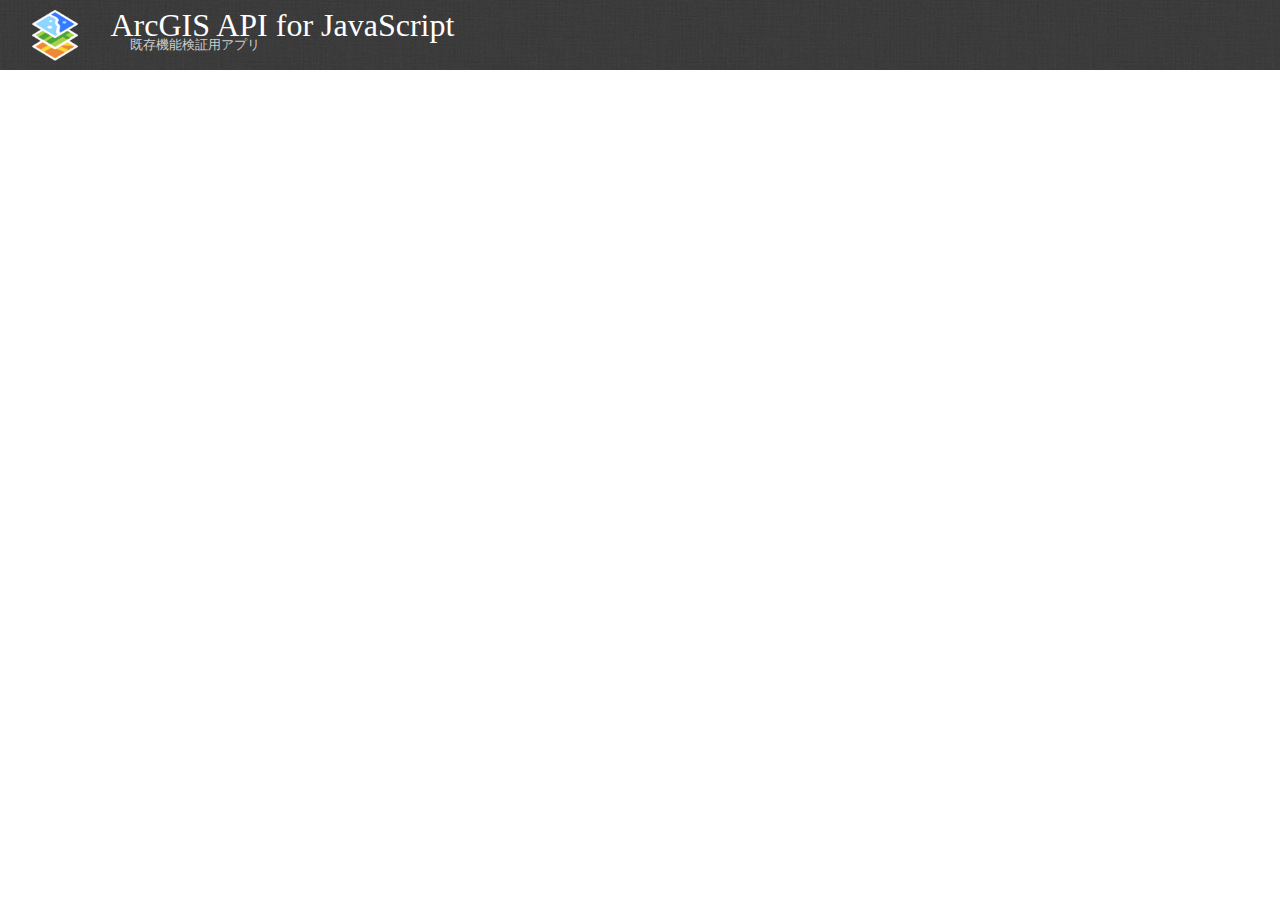
<file: index.html>
<!DOCTYPE html>
<html>
	<head>
		<meta http-equiv="Content-Type" content="text/html; charset=utf-8">
		<meta http-equiv="X-UA-Compatible" content="IE=edge">
		<meta name="apple-mobile-web-app-capable" content="yes">
		<meta name="apple-mobile-web-app-status-bar-style" content="black-translucent">
		<meta name="viewport" content="width=device-width, initial-scale=1.0, maximum-scale=1.0, user-scalable=0">
		<title>Configurable Map Viewer</title>
		<link rel="stylesheet" type="text/css" href="//js.arcgis.com/4.0beta3/esri/css/main.css">
		<link rel="stylesheet" type="text/css" href="//maxcdn.bootstrapcdn.com/font-awesome/4.3.0/css/font-awesome.min.css">
		<link rel="stylesheet" type="text/css" href="css/theme/dbootstrap/dbootstrap.css">
		<link rel="stylesheet" type="text/css" href="css/main.css">
	</head>
	<body class="dbootstrap">
		<div class="appHeader">
			<div class="headerLogo">
				<img alt="logo" src="images/logo.png" height="54" />
			</div>
			<div class="headerTitle">
				<span id="headerTitleSpan">
					ArcGIS API for JavaScript
				</span>
				<div id="subHeaderTitleSpan" class="subHeaderTitle">
					既存機能検証用アプリ
				</div>
			</div>
			<div class="search">
				<div id='geocodeDijit'>
				</div>
			</div>
			<div class="headerLinks">
				<div id="helpDijit">
				</div>
			</div>
		</div>
		<script type="text/javascript">
			var dojoConfig = {
				async: true,
				packages: [{
					name: 'viewer',
					location: location.pathname.replace(/[^\/]+$/, '') + 'js/viewer'
				},{
					name: 'config',
					location: location.pathname.replace(/[^\/]+$/, '') + 'js/config'
				},{
					name: 'gis',
					location: location.pathname.replace(/[^\/]+$/, '') + 'js/gis'
				}]
			};
		</script>
		<!--[if lt IE 9]>
			<script type="text/javascript" src="//cdnjs.cloudflare.com/ajax/libs/es5-shim/4.0.3/es5-shim.min.js"></script>
		<![endif]-->
		<script type="text/javascript" src="//js.arcgis.com/4.0beta3/"></script>
		<script type="text/javascript">
			// get the config file from the url if present
			var file = 'config/viewer', s = window.location.search, q = s.match(/config=([^&]*)/i);
			if (q && q.length > 0) {
				file = q[1];
				if(file.indexOf('/') < 0) {
					file = 'config/' + file;
				}
			}
			require(['viewer/Controller', file], function(Controller, config){
				Controller.startup(config);
			});
		</script>
	</body>
</html>
</file>
<file: css/main.css>
body, html {
    width: 100%;
    height: 100%;
    margin: 0;
    padding: 0;
    overflow: hidden;
    /*font-family: Tahoma;*/
    font-family: 'Century Gothic', 'Meiryo';
    font-size: 14px;
}
.appHeader {
    background: url("../images/linen.jpg") repeat-x scroll left top transparent;
    height: 70px;
    margin: 0;
    padding: 0;
    width: 100%;
}
.appHeader .headerLogo {
    float: left;
    left: 30px;
    position: relative;
    top: 8px;
}
.appHeader .headerTitle {
    color: #FFFFFF;
    float: left;
    font-size: 24pt;
    font-weight: lighter;
    left: 60px;
    top: 15px;
    position: relative;
}
.appHeader .subHeaderTitle {
    color: #CFCFCF;
    font-size: small;
    padding-left: 20px;
}
.appHeader .search {
    float: left;
    left: 80px;
    position: relative;
    top: 18px;
}
.appHeader .headerLinks {
    float: right;
    color: #FFFFFF;
    position: relative;
    top: 27px;
    right: 10px;
    text-align: right;
}
.appHeader .headerLinks a {
    color: #FFFFFF;
}
#borderContainerOuter {
    position: absolute;
    top: 70px;
    bottom: 0;
    left: 0;
    right: 0;
    border: none;
    padding: 0;
    background-color: #FFFFFF
}
#sidebarLeft {
    width: 334px;
    padding: 4px;
    margin: 0;
    overflow: auto;
    overflow-x: hidden;
    border-right: 1px solid #B5BCC7;
}
#sidebarRight {
    width: 300px;
    padding: 4px;
    margin: 0;
    overflow: auto;
    overflow-x: hidden;
    border-left: 1px solid #B5BCC7;
}
#sidebarBottom {
    height: 100px;
    padding: 4px;
    margin: 0;
    overflow: auto;
    overflow-x: hidden;
    border-top: 1px solid #B5BCC7;
}
#sidebarTop {
    height: 50px;
    padding: 4px;
    margin: 0;
    overflow: auto;
    overflow-x: hidden;
    border-bottom: 1px solid #B5BCC7;
}
#mapCenter {
    padding: 0;
    overflow: hidden;
    background: url("../images/noisy_grid.png") #fff;
}
.panetop {
    border-top: 1px solid #B5BCC7;
}
.panebottom {
    border-bottom: 1px solid #B5BCC7;
}
.paneleft {
    border-left: 1px solid #B5BCC7;
}
.paneright {
    border-right: 1px solid #B5BCC7;
}
.HomeButton, .LocateButton {
    margin-bottom: 10px;
}
.titlePaneBottomFix {
    margin-bottom: -1px;
}
.titlePaneRightFix {
    margin-right: -1px;
}
.sidebarCollapseButton {
    position: absolute;
    z-index: 40;
    background-color: white;
    cursor: pointer;
    color: #666666;
    font-size: 1.3em;
    font-family: FontAwesome;
}
.sidebarCollapseButtonHorz {
    width: 16px;
    height: 25px;
    top: 48%;
    top: -webkit-calc(50% - 12px);
    top: -moz-calc(50% - 12px);
    top: -o-calc(50% - 12px);
    top: calc(50% - 12px);
    border-bottom: 1px solid #B5BCC7;
    border-top: 1px solid #B5BCC7;
}
.sidebarCollapseButtonVert {
    width: 25px;
    height: 18px;
    left: 48%;
    left: -webkit-calc(50% - 12px);
    left: -moz-calc(50% - 12px);
    left: -o-calc(50% - 12px);
    left: calc(50% - 12px);
    border-left: 1px solid #B5BCC7;
    border-right: 1px solid #B5BCC7;
}
.sidebarleftCollapseButton {
    left: -1px;
    border-radius: 0 5px 5px 0;
    border-right: 1px solid #B5BCC7;
}
.sidebarrightCollapseButton {
    right: -1px;
    border-radius: 5px 0 0 5px;
    border-left: 1px solid #B5BCC7;
}
.sidebarbottomCollapseButton {
    bottom: -1px;
    border-radius: 5px 5px 0 0;
    border-top: 1px solid #B5BCC7;
}
.sidebartopCollapseButton {
    top: -1px;
    border-radius: 0 0 5px 5px;
    border-bottom: 1px solid #B5BCC7;
}
.sidebarCollapseButtonHorz .button {
    padding-top: 4px;
    padding-left: 2px;
}
.sidebarCollapseButtonVert .button {
    padding-left: 4px;
    margin-top: -2px;
}
.sidebarleftCollapseButton .open:before {
    content: "\f054";
}
.sidebarleftCollapseButton .close:before {
    content: "\f053";
}
.sidebarrightCollapseButton .open:before {
    content: "\f053";
}
.sidebarrightCollapseButton .close:before {
    content: "\f054";
}
.sidebarbottomCollapseButton .open:before {
    content: "\f077";
}
.sidebarbottomCollapseButton .close:before {
    content: "\f078";
}
.sidebartopCollapseButton .open:before {
    content: "\f078";
}
.sidebartopCollapseButton .close:before {
    content: "\f077";
}
.floatingWidget_underlay {
    display: none
}
#help_parent_underlay {
    display: block;
}

/* dbootstrap overrides*/

.dbootstrap .dijitToolbar .dijitButtonContents {
    padding: 1px !important;
}
.dbootstrap .dijitTitlePane {
    border: 1px solid #DDDDDD;
    margin-bottom: 2px;
    -webkit-border-radius: 4px;
    border-radius: 4px;
}
.dbootstrap .dijitTitlePaneTitle {
    color: #666666 !important;
    border-bottom: none;
    padding: 8px 15px;
    background-color: #F5F5F5;
}
.dijitSliderBarContainerH {
    z-index: 0 !important;
}
.dbootstrap .dijitTitlePaneContentInner {
    background-color: #FFFFFF;
}
.dijitBorderContainerNoGutterPane {
    z-index: auto;
}
.dbootstrap :focus {
    outline: none !important;
}

/* end dbootstrap overrides*/

/* esri popup window overrides */

.esriPopup .sizer {
    width: 325px;
}

.esriPopup .esriPopupWrapper {
    background-color: #FFFFFF;
}
.esriPopup .attachmentsSection div {
    font-weight: bold;
}
.esriPopup .contentPane table.attrTable {
    width: 100%;
    border-collapse: collapse;
}
.esriPopup .contentPane table.attrTable td {
    padding: 2px;
}
.esriPopup .contentPane table.attrTable td.attrName {
    text-align: right;
    font-weight: bold;
    color: #333333;
    width: 40%;
    padding-right: 5px;
}
.esriPopup .contentPane table.attrTable td.attrValue {
    width: 60%;
}
.esriPopup .contentPane table.attrTable tr {
    vertical-align: top;
    border-bottom: 1px solid rgb(221, 221, 221);
}
.esriPopup .contentPane table.attrTable tr:nth-child(odd) {
    background-color: none;
}
.esriPopup .contentPane table.attrTable tr:nth-child(even) {
    background-color: rgb(238, 238, 238);
}

/* end esri popup window overrides */

/* esri mobile popup overrides */

.esriPopupMobile {
    z-index: 999;
}
.esriMobileNavigationBar {
    background-color: #666666;
    background: url("../images/linen.jpg") repeat-x scroll left top transparent;
    color: #FFFFFF;
}
.esriPopupMobile .titlePane {
    background-color: #666666;
    background: url("../images/linen.jpg") repeat-x scroll left top transparent;
    color: #FFFFFF;
}
.esriPopupMobile .pointer.bottom{
    background:url("../images/pointertop.png");
    -webkit-transform: rotate(180deg);
    -moz-transform: rotate(180deg);
    -o-transform: rotate(180deg);
    -ms-transform: rotate(180deg);
    transform: rotate(180deg);
}
.esriPopupMobile .pointer.top {
    background:url("../images/pointertop.png");
}

/* end esri mobile popup overrides */

/*
    media queries bootstrap style
    http://getbootstrap.com/css/#grid-media-queries
*/

@media screen and (max-width: 991px) {
    /* adjust the l/r sidebars on small and extra-small devices. */
    #sidebarLeft {
        width: 204px;
        max-width: 95%;
    }

    #sidebarRight {
        max-width: 95%;
        display: none;
    }
}
@media screen and (max-width: 767px) {
    /* hide the sidebars by default on extra-small devices (phones) */
    #sidebarLeft, #sidebarBottom, #sidebarTop {
        display: none;
    }
    /* no search widget in app header */
    .appHeader .search {
        display: none;
    }
    /* no logo in app header */
    .appHeader .headerLogo {
        display: none;
    }
    /* move the title when no logo */
    .appHeader .headerTitle {
        left: 10px;
    }
}

/* end media queries bootstrap style */
</file>
<file: css/theme/dbootstrap/dbootstrap.css>
@import './dijit.css';
body {
  font-family: "Helvetica Neue", Helvetica, Arial, sans-serif;
  font-size: 14px;
}
p {
  margin: 0 0 10px;
}
.lead {
  margin-bottom: 20px;
  font-size: 20px;
  font-weight: 200;
  line-height: 30px;
}
small {
  font-size: 85%;
}
strong {
  font-weight: bold;
}
em {
  font-style: italic;
}
cite {
  font-style: normal;
}
.muted {
  color: #999;
}
h1,
h2,
h3,
h4,
h5,
h6 {
  margin: 10px 0;
  font-family: inherit;
  font-weight: bold;
  line-height: 1;
  color: inherit;
  text-rendering: optimizelegibility;
}
h1 small,
h2 small,
h3 small,
h4 small,
h5 small,
h6 small {
  font-weight: normal;
  line-height: 1;
  color: #999;
}
h1 {
  font-size: 36px;
  line-height: 40px;
}
h2 {
  font-size: 30px;
  line-height: 40px;
}
h3 {
  font-size: 24px;
  line-height: 40px;
}
h4 {
  font-size: 18px;
  line-height: 20px;
}
h5 {
  font-size: 14px;
  line-height: 20px;
}
h6 {
  font-size: 12px;
  line-height: 20px;
}
h1 small {
  font-size: 24px;
}
h2 small {
  font-size: 18px;
}
h3 small {
  font-size: 14px;
}
h4 small {
  font-size: 14px;
}
.page-header {
  padding-bottom: 9px;
  margin: 20px 0 30px;
  border-bottom: 1px solid #ddd;
}
ul,
ol {
  padding: 0;
  margin: 0 0 20px/2 25px;
}
ul ul,
ul ol,
ol ol,
ol ul {
  margin-bottom: 0;
}
li {
  line-height: 20px;
}
ul.unstyled,
ol.unstyled {
  margin-left: 0;
  list-style: none;
}
dl {
  margin-bottom: 20px;
}
dt,
dd {
  line-height: 20px;
}
dt {
  font-weight: bold;
}
dd {
  margin-left: 20px/2;
}
.dl-horizontal dt {
  float: left;
  width: 120px;
  clear: left;
  text-align: right;
  -o-text-overflow: ;
  text-overflow: ;
}
.dl-horizontal dd {
  margin-left: 130px;
}
hr {
  margin: 20px 0;
  border: 0;
  border-top: 1px solid #ddd;
  border-bottom: 1px solid #fff;
}
abbr[title] {
  cursor: help;
  border-bottom: 1px dotted #999;
}
abbr.initialism {
  font-size: 90%;
  text-transform: uppercase;
}
blockquote {
  padding: 0 0 0 15px;
  margin: 0 0 20px;
  border-left: 5px solid #ddd;
}
blockquote p {
  margin-bottom: 0;
  font-size: 16px;
  font-weight: 300;
  line-height: 25px;
}
blockquote small {
  display: block;
  line-height: 20px;
  color: #999;
}
blockquote small:before {
  content: '\2014 \00A0';
}
blockquote.pull-right {
  float: right;
  padding-right: 15px;
  padding-left: 0;
  border-right: 5px solid #ddd;
  border-left: 0;
}
blockquote.pull-right p,
blockquote.pull-right small {
  text-align: right;
}
blockquote.pull-right small:before {
  content: '';
}
blockquote.pull-right small:after {
  content: '\00A0 \2014';
}
q:before,
q:after,
blockquote:before,
blockquote:after {
  content: "";
}
address {
  display: block;
  margin-bottom: 20px;
  font-style: normal;
  line-height: 20px;
}
[class^="icon-"]:before,
[class*=" icon-"]:before {
  font-family: FontAwesome;
  font-weight: normal;
  font-style: normal;
  display: inline-block;
  text-decoration: inherit;
}
a [class^="icon-"],
a [class*=" icon-"] {
  display: inline-block;
  text-decoration: inherit;
}
.icon-large:before {
  vertical-align: middle;
  font-size: 1.3em;
}
.btn [class^="icon-"],
.nav-tabs [class^="icon-"],
.btn [class*=" icon-"],
.nav-tabs [class*=" icon-"] {
  line-height: 0.9em;
}
li [class^="icon-"],
li [class*=" icon-"] {
  display: inline-block;
  width: 1.25em;
  text-align: center;
}
li .icon-large:before {
  width: 1.875em;
}
ul.icons {
  list-style-type: none;
  margin-left: 2em;
  text-indent: -0.8em;
}
ul.icons li [class^="icon-"],
ul.icons li [class*=" icon-"] {
  width: 0.8em;
}
ul.icons li .icon-large:before {
  vertical-align: initial;
}
.icon-border {
  border: solid 3px #ccc;
  padding: 0.2em 0.25em 0.15em;
  -webkit-border-radius: 3px;
  -moz-border-radius: 3px;
  -webkit-border-radius: 3px;
  border-radius: 3px;
}
.icon-muted {
  color: #ccc;
}
.icon-spin {
  display: inline-block;
  -moz-animation: spin 2s infinite linear;
  -o-animation: spin 2s infinite linear;
  -webkit-animation: spin 2s infinite linear;
  -webkit-animation: spin 2s infinite linear;
  -moz-animation: spin 2s infinite linear;
  -o-animation: spin 2s infinite linear;
  -ms-animation: spin 2s infinite linear;
  animation: spin 2s infinite linear;
}
@-moz-keyframes spin {
  0% {
    -moz-transform: rotate(0deg);
  }
  100% {
    -moz-transform: rotate(359deg);
  }
}
@-webkit-keyframes spin {
  0% {
    -webkit-transform: rotate(0deg);
  }
  100% {
    -webkit-transform: rotate(359deg);
  }
}
@-o-keyframes spin {
  0% {
    -o-transform: rotate(0deg);
  }
  100% {
    -o-transform: rotate(359deg);
  }
}
@-ms-keyframes spin {
  0% {
    -ms-transform: rotate(0deg);
  }
  100% {
    -ms-transform: rotate(359deg);
  }
}
.icon-glass:before {
  content: "\f000";
}
.icon-music:before {
  content: "\f001";
}
.icon-search:before,
.dijitIconSearch:before {
  content: "\f002";
}
.icon-envelope:before,
.dijitIconMail:before {
  content: "\f003";
}
.icon-heart:before {
  content: "\f004";
}
.icon-star:before {
  content: "\f005";
}
.icon-star-empty:before {
  content: "\f006";
}
.icon-user:before {
  content: "\f007";
}
.icon-film:before {
  content: "\f008";
}
.icon-th-large:before {
  content: "\f009";
}
.icon-th:before {
  content: "\f00a";
}
.icon-th-list:before {
  content: "\f00b";
}
.icon-ok:before,
.dbootstrap .dijitCheckBox.dijitCheckBoxChecked:before,
.dbootstrap .dijitRadio.dijitRadioChecked:before {
  content: "\f00c";
}
.icon-remove:before,
.dijitIconDelete:before {
  content: "\f00d";
}
.icon-zoom-in:before {
  content: "\f00e";
}
.icon-zoom-out:before {
  content: "\f010";
}
.icon-off:before {
  content: "\f011";
}
.icon-signal:before {
  content: "\f012";
}
.icon-cog:before,
.dijitIconConfigure:before {
  content: "\f013";
}
.icon-trash:before,
.dijitEditorIconDelete:before {
  content: "\f014";
}
.icon-home:before {
  content: "\f015";
}
.icon-file:before,
.dijitLeaf:before,
.dijitIconFile:before,
.dijitEditorIconNewPage:before {
  content: "\f016";
}
.icon-time:before {
  content: "\f017";
}
.icon-road:before {
  content: "\f018";
}
.icon-download-alt:before {
  content: "\f019";
}
.icon-download:before {
  content: "\f01a";
}
.icon-upload:before {
  content: "\f01b";
}
.icon-inbox:before {
  content: "\f01c";
}
.icon-play-circle:before {
  content: "\f01d";
}
.icon-repeat:before,
.dijitEditorIconRedo:before {
  content: "\f01e";
}
.icon-refresh:before {
  content: "\f021";
}
.icon-list-alt:before {
  content: "\f022";
}
.icon-lock:before {
  content: "\f023";
}
.icon-flag:before {
  content: "\f024";
}
.icon-headphones:before {
  content: "\f025";
}
.icon-volume-off:before {
  content: "\f026";
}
.icon-volume-down:before {
  content: "\f027";
}
.icon-volume-up:before {
  content: "\f028";
}
.icon-qrcode:before {
  content: "\f029";
}
.icon-barcode:before {
  content: "\f02a";
}
.icon-tag:before {
  content: "\f02b";
}
.icon-tags:before {
  content: "\f02c";
}
.icon-book:before {
  content: "\f02d";
}
.icon-bookmark:before,
.dijitIconBookmark:before {
  content: "\f02e";
}
.icon-print:before,
.dijitIconPrint:before,
.dijitEditorIconPrint:before {
  content: "\f02f";
}
.icon-camera:before {
  content: "\f030";
}
.icon-font:before {
  content: "\f031";
}
.icon-bold:before,
.dijitEditorIconBold:before {
  content: "\f032";
}
.icon-italic:before,
.dijitEditorIconItalic:before {
  content: "\f033";
}
.icon-text-height:before {
  content: "\f034";
}
.icon-text-width:before {
  content: "\f035";
}
.icon-align-left:before,
.dijitEditorIconJustifyLeft:before {
  content: "\f036";
}
.icon-align-center:before,
.dijitEditorIconJustifyCenter:before {
  content: "\f037";
}
.icon-align-right:before,
.dijitEditorIconJustifyRight:before {
  content: "\f038";
}
.icon-align-justify:before,
.dijitEditorIconJustifyFull:before {
  content: "\f039";
}
.icon-list:before {
  content: "\f03a";
}
.icon-indent-left:before,
.dijitEditorIconOutdent:before {
  content: "\f03b";
}
.icon-indent-right:before,
.dijitEditorIconIndent:before {
  content: "\f03c";
}
.icon-facetime-video:before {
  content: "\f03d";
}
.icon-picture:before,
.dijitEditorIconInsertImage:before {
  content: "\f03e";
}
.icon-pencil:before {
  content: "\f040";
}
.icon-map-marker:before {
  content: "\f041";
}
.icon-adjust:before {
  content: "\f042";
}
.icon-tint:before {
  content: "\f043";
}
.icon-edit:before,
.dijitIconEdit:before {
  content: "\f044";
}
.icon-share:before {
  content: "\f045";
}
.icon-check:before {
  content: "\f046";
}
.icon-move:before {
  content: "\f047";
}
.icon-step-backward:before {
  content: "\f048";
}
.icon-fast-backward:before {
  content: "\f049";
}
.icon-backward:before {
  content: "\f04a";
}
.icon-play:before {
  content: "\f04b";
}
.icon-pause:before {
  content: "\f04c";
}
.icon-stop:before {
  content: "\f04d";
}
.icon-forward:before {
  content: "\f04e";
}
.icon-fast-forward:before {
  content: "\f050";
}
.icon-step-forward:before {
  content: "\f051";
}
.icon-eject:before {
  content: "\f052";
}
.icon-chevron-left:before,
.dbootstrap .dijitTabStripSlideLeftIcon:before {
  content: "\f053";
}
.icon-chevron-right:before,
.dbootstrap .dijitTabStripSlideRightIcon:before {
  content: "\f054";
}
.icon-plus-sign:before,
.dbootstrap .dijitTreeExpandoClosed:before {
  content: "\f055";
}
.icon-minus-sign:before,
.dbootstrap .dijitTreeExpandoOpened:before {
  content: "\f056";
}
.icon-remove-sign:before {
  content: "\f057";
}
.icon-ok-sign:before {
  content: "\f058";
}
.icon-question-sign:before {
  content: "\f059";
}
.icon-info-sign:before {
  content: "\f05a";
}
.icon-screenshot:before {
  content: "\f05b";
}
.icon-remove-circle:before {
  content: "\f05c";
}
.icon-ok-circle:before {
  content: "\f05d";
}
.icon-ban-circle:before,
.dijitEditorIconCancel:before {
  content: "\f05e";
}
.icon-arrow-left:before,
.dbootstrap .dijitCalendarDecrease:before {
  content: "\f060";
}
.icon-arrow-right:before,
.dbootstrap .dijitCalendarIncrease:before {
  content: "\f061";
}
.icon-arrow-up:before {
  content: "\f062";
}
.icon-arrow-down:before {
  content: "\f063";
}
.icon-share-alt:before {
  content: "\f064";
}
.icon-resize-full:before {
  content: "\f065";
}
.icon-resize-small:before {
  content: "\f066";
}
.icon-plus:before {
  content: "\f067";
}
.icon-minus:before {
  content: "\f068";
}
.icon-asterisk:before {
  content: "\f069";
}
.icon-exclamation-sign:before,
.dijitIconError:before {
  content: "\f06a";
}
.icon-gift:before {
  content: "\f06b";
}
.icon-leaf:before {
  content: "\f06c";
}
.icon-fire:before {
  content: "\f06d";
}
.icon-eye-open:before {
  content: "\f06e";
}
.icon-eye-close:before {
  content: "\f070";
}
.icon-warning-sign:before {
  content: "\f071";
}
.icon-plane:before {
  content: "\f072";
}
.icon-calendar:before {
  content: "\f073";
}
.icon-random:before {
  content: "\f074";
}
.icon-comment:before {
  content: "\f075";
}
.icon-magnet:before {
  content: "\f076";
}
.icon-chevron-up:before {
  content: "\f077";
}
.icon-chevron-down:before,
.dbootstrap .dijitTabStripMenuIcon:before {
  content: "\f078";
}
.icon-retweet:before {
  content: "\f079";
}
.icon-shopping-cart:before {
  content: "\f07a";
}
.icon-folder-close:before,
.dijitFolderClosed:before,
.dijitIconFolderClosed:before {
  content: "\f07b";
}
.icon-folder-open:before,
.dijitFolderOpened:before,
.dijitIconFolderOpen:before {
  content: "\f07c";
}
.icon-resize-vertical:before {
  content: "\f07d";
}
.icon-resize-horizontal:before {
  content: "\f07e";
}
.icon-bar-chart:before,
.dijitIconChart:before {
  content: "\f080";
}
.icon-twitter-sign:before {
  content: "\f081";
}
.icon-facebook-sign:before {
  content: "\f082";
}
.icon-camera-retro:before {
  content: "\f083";
}
.icon-key:before,
.dijitIconKey:before {
  content: "\f084";
}
.icon-cogs:before {
  content: "\f085";
}
.icon-comments:before {
  content: "\f086";
}
.icon-thumbs-up:before {
  content: "\f087";
}
.icon-thumbs-down:before {
  content: "\f088";
}
.icon-star-half:before {
  content: "\f089";
}
.icon-heart-empty:before {
  content: "\f08a";
}
.icon-signout:before {
  content: "\f08b";
}
.icon-linkedin-sign:before {
  content: "\f08c";
}
.icon-pushpin:before {
  content: "\f08d";
}
.icon-external-link:before {
  content: "\f08e";
}
.icon-signin:before {
  content: "\f090";
}
.icon-trophy:before {
  content: "\f091";
}
.icon-github-sign:before {
  content: "\f092";
}
.icon-upload-alt:before {
  content: "\f093";
}
.icon-lemon:before {
  content: "\f094";
}
.icon-phone:before {
  content: "\f095";
}
.icon-check-empty:before {
  content: "\f096";
}
.icon-bookmark-empty:before {
  content: "\f097";
}
.icon-phone-sign:before {
  content: "\f098";
}
.icon-twitter:before {
  content: "\f099";
}
.icon-facebook:before {
  content: "\f09a";
}
.icon-github:before {
  content: "\f09b";
}
.icon-unlock:before {
  content: "\f09c";
}
.icon-credit-card:before {
  content: "\f09d";
}
.icon-rss:before {
  content: "\f09e";
}
.icon-hdd:before {
  content: "\f0a0";
}
.icon-bullhorn:before {
  content: "\f0a1";
}
.icon-bell:before {
  content: "\f0a2";
}
.icon-certificate:before {
  content: "\f0a3";
}
.icon-hand-right:before {
  content: "\f0a4";
}
.icon-hand-left:before {
  content: "\f0a5";
}
.icon-hand-up:before {
  content: "\f0a6";
}
.icon-hand-down:before {
  content: "\f0a7";
}
.icon-circle-arrow-left:before {
  content: "\f0a8";
}
.icon-circle-arrow-right:before {
  content: "\f0a9";
}
.icon-circle-arrow-up:before {
  content: "\f0aa";
}
.icon-circle-arrow-down:before {
  content: "\f0ab";
}
.icon-globe:before {
  content: "\f0ac";
}
.icon-wrench:before {
  content: "\f0ad";
}
.icon-tasks:before,
.dijitIconTask:before {
  content: "\f0ae";
}
.icon-filter:before,
.dijitIconFilter:before {
  content: "\f0b0";
}
.icon-briefcase:before {
  content: "\f0b1";
}
.icon-fullscreen:before,
.dijitEditorIconFullScreen:before {
  content: "\f0b2";
}
.icon-group:before,
.dijitIconUsers:before {
  content: "\f0c0";
}
.icon-link:before,
.dijitEditorIconCreateLink:before,
.dijitEditorIconUnlink:before {
  content: "\f0c1";
}
.icon-cloud:before {
  content: "\f0c2";
}
.icon-beaker:before {
  content: "\f0c3";
}
.icon-cut:before,
.dijitIconCut:before,
.dijitEditorIconCut:before {
  content: "\f0c4";
}
.icon-copy:before,
.dijitIconCopy:before,
.dijitEditorIconCopy:before {
  content: "\f0c5";
}
.icon-paper-clip:before {
  content: "\f0c6";
}
.icon-save:before,
.dijitIconSave:before,
.dijitEditorIconSave:before {
  content: "\f0c7";
}
.icon-sign-blank:before,
.dbootstrap .dijitTreeExpandoLeaf:before {
  content: "\f0c8";
}
.icon-reorder:before {
  content: "\f0c9";
}
.icon-list-ul:before,
.dijitEditorIconListBulletIndent:before,
.dijitEditorIconListBulletOutdent:before,
.dijitEditorIconInsertUnorderedList:before {
  content: "\f0ca";
}
.icon-list-ol:before,
.dijitEditorIconListNumIndent:before,
.dijitEditorIconListNumOutdent:before,
.dijitEditorIconInsertOrderedList:before {
  content: "\f0cb";
}
.icon-strikethrough:before,
.dijitEditorIconStrikethrough:before {
  content: "\f0cc";
}
.icon-underline:before,
.dijitEditorIconUnderline:before {
  content: "\f0cd";
}
.icon-table:before,
.dijitIconTable:before,
.dijitEditorIconInsertTable:before {
  content: "\f0ce";
}
.icon-magic:before {
  content: "\f0d0";
}
.icon-truck:before {
  content: "\f0d1";
}
.icon-pinterest:before {
  content: "\f0d2";
}
.icon-pinterest-sign:before {
  content: "\f0d3";
}
.icon-google-plus-sign:before {
  content: "\f0d4";
}
.icon-google-plus:before {
  content: "\f0d5";
}
.icon-money:before {
  content: "\f0d6";
}
.icon-caret-down:before,
.dbootstrap .dijitDropDownButton .dijitArrowButtonInner:before,
.dbootstrap .dijitArrowButton:before,
.dbootstrap .dijitTitlePane .dijitOpen .dijitArrowNode:before,
.dbootstrap .dgrid-sort-arrow:before,
.dbootstrap .dgrid-sort-down .dgrid-sort-arrow:before {
  content: "\f0d7";
}
.icon-caret-up:before,
.dbootstrap .dijitUpArrowButton:before,
.dbootstrap .dgrid-sort-up .dgrid-sort-arrow:before {
  content: "\f0d8";
}
.icon-caret-left:before {
  content: "\f0d9";
}
.icon-caret-right:before,
.dbootstrap .dijitMenuArrowCell .dijitMenuExpand:before,
.dbootstrap .dijitTitlePane .dijitClosed .dijitArrowNode:before {
  content: "\f0da";
}
.icon-columns:before {
  content: "\f0db";
}
.icon-sort:before {
  content: "\f0dc";
}
.icon-sort-down:before {
  content: "\f0dd";
}
.icon-sort-up:before {
  content: "\f0de";
}
.icon-envelope-alt:before {
  content: "\f0e0";
}
.icon-linkedin:before {
  content: "\f0e1";
}
.icon-undo:before,
.dijitIconUndo:before,
.dijitEditorIconUndo:before {
  content: "\f0e2";
}
.icon-legal:before {
  content: "\f0e3";
}
.icon-dashboard:before {
  content: "\f0e4";
}
.icon-comment-alt:before {
  content: "\f0e5";
}
.icon-comments-alt:before {
  content: "\f0e6";
}
.icon-bolt:before {
  content: "\f0e7";
}
.icon-sitemap:before {
  content: "\f0e8";
}
.icon-umbrella:before {
  content: "\f0e9";
}
.icon-paste:before,
.dijitIconPaste:before,
.dijitEditorIconPaste:before {
  content: "\f0ea";
}
.icon-lightbulb:before {
  content: "\f0eb";
}
.icon-exchange:before {
  content: "\f0ec";
}
.icon-cloud-download:before {
  content: "\f0ed";
}
.icon-cloud-upload:before {
  content: "\f0ee";
}
.icon-user-md:before {
  content: "\f0f0";
}
.icon-stethoscope:before {
  content: "\f0f1";
}
.icon-suitcase:before {
  content: "\f0f2";
}
.icon-bell-alt:before {
  content: "\f0f3";
}
.icon-coffee:before {
  content: "\f0f4";
}
.icon-food:before {
  content: "\f0f5";
}
.icon-file-alt:before {
  content: "\f0f6";
}
.icon-building:before {
  content: "\f0f7";
}
.icon-hospital:before {
  content: "\f0f8";
}
.icon-ambulance:before {
  content: "\f0f9";
}
.icon-medkit:before {
  content: "\f0fa";
}
.icon-fighter-jet:before {
  content: "\f0fb";
}
.icon-beer:before {
  content: "\f0fc";
}
.icon-h-sign:before {
  content: "\f0fd";
}
.icon-plus-sign-alt:before {
  content: "\f0fe";
}
.icon-double-angle-left:before {
  content: "\f100";
}
.icon-double-angle-right:before {
  content: "\f101";
}
.icon-double-angle-up:before {
  content: "\f102";
}
.icon-double-angle-down:before {
  content: "\f103";
}
.icon-angle-left:before {
  content: "\f104";
}
.icon-angle-right:before {
  content: "\f105";
}
.icon-angle-up:before {
  content: "\f106";
}
.icon-angle-down:before {
  content: "\f107";
}
.icon-desktop:before {
  content: "\f108";
}
.icon-laptop:before {
  content: "\f109";
}
.icon-tablet:before {
  content: "\f10a";
}
.icon-mobile-phone:before {
  content: "\f10b";
}
.icon-circle-blank:before {
  content: "\f10c";
}
.icon-quote-left:before {
  content: "\f10d";
}
.icon-quote-right:before {
  content: "\f10e";
}
.icon-spinner:before {
  content: "\f110";
}
.icon-circle:before {
  content: "\f111";
}
.icon-reply:before {
  content: "\f112";
}
.icon-github-alt:before {
  content: "\f113";
}
.icon-folder-close-alt:before {
  content: "\f114";
}
.icon-folder-open-alt:before {
  content: "\f115";
}
@-moz-keyframes spin {
  0% {
    -webkit-transform: rotate(0deg);
    -moz-transform: rotate(0deg);
    -o-transform: rotate(0deg);
    -ms-transform: rotate(0deg);
    transform: rotate(0deg);
  }
  100% {
    -webkit-transform: rotate(359deg);
    -moz-transform: rotate(359deg);
    -o-transform: rotate(359deg);
    -ms-transform: rotate(359deg);
    transform: rotate(359deg);
  }
}
@-webkit-keyframes spin {
  0% {
    -webkit-transform: rotate(0deg);
    -moz-transform: rotate(0deg);
    -o-transform: rotate(0deg);
    -ms-transform: rotate(0deg);
    transform: rotate(0deg);
  }
  100% {
    -webkit-transform: rotate(359deg);
    -moz-transform: rotate(359deg);
    -o-transform: rotate(359deg);
    -ms-transform: rotate(359deg);
    transform: rotate(359deg);
  }
}
@-o-keyframes spin {
  0% {
    -webkit-transform: rotate(0deg);
    -moz-transform: rotate(0deg);
    -o-transform: rotate(0deg);
    -ms-transform: rotate(0deg);
    transform: rotate(0deg);
  }
  100% {
    -webkit-transform: rotate(359deg);
    -moz-transform: rotate(359deg);
    -o-transform: rotate(359deg);
    -ms-transform: rotate(359deg);
    transform: rotate(359deg);
  }
}
@keyframes spin {
  0% {
    -webkit-transform: rotate(0deg);
    -moz-transform: rotate(0deg);
    -o-transform: rotate(0deg);
    -ms-transform: rotate(0deg);
    transform: rotate(0deg);
  }
  100% {
    -webkit-transform: rotate(359deg);
    -moz-transform: rotate(359deg);
    -o-transform: rotate(359deg);
    -ms-transform: rotate(359deg);
    transform: rotate(359deg);
  }
}
.dijitIcon:before,
.dbootstrap .dijitMenuArrowCell .dijitMenuExpand:before,
.dbootstrap .dijitTabStripIcon:before,
.dbootstrap .dijitDropDownButton .dijitArrowButtonInner:before,
.dbootstrap .dijitArrowButton:before,
.dbootstrap .dijitUpArrowButton:before,
.dbootstrap .dijitCheckBox:before,
.dbootstrap .dijitRadio:before,
.dbootstrap .dijitCalendarIncrementControl:before,
.dbootstrap .dijitTreeExpando:before,
.dbootstrap .dijitTitlePane .dijitArrowNode:before,
.dbootstrap .dgrid-sort-arrow:before {
  font-family: FontAwesome;
  font-weight: normal;
  font-style: normal;
  display: inline-block;
  text-decoration: inherit;
}
.dijitNoIcon {
  display: none;
}
.dbootstrap .well,
.dbootstrap fieldset {
  min-height: 20px;
  padding: 19px;
  margin-bottom: 20px;
  background-color: #f5f5f5;
  border: 1px solid #e4e4e4;
  -webkit-border-radius: 4px;
  border-radius: 4px;
  -webkit-box-shadow: inset 0 1px 1px rgba(0,0,0,0.05);
  box-shadow: inset 0 1px 1px rgba(0,0,0,0.05);
}
.dbootstrap .well blockquote,
.dbootstrap fieldset blockquote {
  border-color: #ddd;
  border-color: rgba(0,0,0,0.15);
}
.dbootstrap .well-large {
  padding: 24px;
  -webkit-border-radius: 6px;
  border-radius: 6px;
}
.dbootstrap .well-small {
  padding: 9px;
  -webkit-border-radius: 3px;
  border-radius: 3px;
}
body {
  margin: 0;
  font-family: "Helvetica Neue", Helvetica, Arial, sans-serif;
  font-size: 14px;
  line-height: 20px;
  color: #333;
  background-color: #fff;
}
a {
  color: #08c;
  text-decoration: none;
}
a:hover {
  color: #0074ad;
  text-decoration: underline;
}
.dbootstrap .dijitReadOnly *,
.dbootstrap .dijitDisabled *,
.dbootstrap .dijitReadOnly,
.dbootstrap .dijitDisabled {
  cursor: not-allowed;
}
.dbootstrap :focus {
  outline: 1px dotted #555;
}
.dbootstrap .dijitFocusedLabel {
  outline: 1px dotted #555;
}
.dbootstrap .alert {
  padding: 8px 35px 8px 14px;
  margin-bottom: 20px;
  text-shadow: 0 1px 0 rgba(255,255,255,0.5);
  background-color: #fcf8e3;
  border: 1px solid #fbefd6;
  -webkit-border-radius: 4px;
  border-radius: 4px;
  color: #c09853;
}
.dbootstrap .alert h1,
.dbootstrap .alert h2,
.dbootstrap .alert h3,
.dbootstrap .alert h4 {
  margin: 0;
}
.dbootstrap .alert-success {
  background-color: #dff0d8;
  border-color: #d7eac8;
  color: #468847;
}
.dbootstrap .alert-danger,
.dbootstrap .alert-error {
  background-color: #f2dede;
  border-color: #eed4d8;
  color: #b94a48;
}
.dbootstrap .alert-info {
  background-color: #d9edf7;
  border-color: #bee9f1;
  color: #3a87ad;
}
.dbootstrap .alert-block {
  padding-top: 14px;
  padding-bottom: 14px;
}
.dbootstrap .alert-block > p,
.dbootstrap .alert-block > ul {
  margin-bottom: 0;
}
.dbootstrap .alert-block p + p {
  margin-top: 5px;
}
.dbootstrap .application {
  width: 100%;
  height: 100%;
  border: 0;
  padding: 0;
  margin: 0;
}
.dbootstrap .dijitMenuBar {
  overflow: visible;
  margin-bottom: 20px;
  color: #555;
  padding-left: 20px;
  padding-right: 20px;
  background-image: -webkit-gradient(linear, left top, left bottom, color-stop(0, #fff), color-stop(1, #f2f2f2));
  background-image: -webkit-linear-gradient(top, #fff 0%, #f2f2f2 100%);
  background-image: -moz-linear-gradient(top, #fff 0%, #f2f2f2 100%);
  background-image: -o-linear-gradient(top, #fff 0%, #f2f2f2 100%);
  background-image: -ms-linear-gradient(top, #fff 0%, #f2f2f2 100%);
  background-image: linear-gradient(top, #fff 0%, #f2f2f2 100%);
  border: 1px solid #d5d5d5;
  -webkit-border-radius: 4px;
  border-radius: 4px;
  -webkit-box-shadow: 0 1px 4px rgba(0,0,0,0.065);
  box-shadow: 0 1px 4px rgba(0,0,0,0.065);
}
.dbootstrap .dijitMenuBar .dijitMenuItem {
  color: #555;
  padding: 10px 15px 10px;
  text-shadow: 0 1px 0 #fff;
}
.dbootstrap .dijitMenuBar .dijitMenuItemHover {
  color: #333;
  background-image: none;
  background-color: transparent;
}
.dbootstrap .dijitMenuBar .dijitMenuItemActive,
.dbootstrap .dijitMenuBar .dijitMenuItemSelected {
  color: #555;
  text-decoration: none;
  background-image: none;
  background-color: #e6e6e6;
  -webkit-box-shadow: inset 0 3px 8px rgba(0,0,0,0.125);
  box-shadow: inset 0 3px 8px rgba(0,0,0,0.125);
}
.dbootstrap .dijitMenuBar .dijitMenuItemDisabled {
  color: #555;
  -webkit-box-shadow: none;
  box-shadow: none;
  background-color: transparent;
}
.dbootstrap .dijitMenuBar .brand {
  font-weight: 200;
  color: #555;
  text-shadow: 0 1px 0 #fff;
  font-size: 21px;
  padding: 10px;
  display: inline;
  vertical-align: middle;
}
.dbootstrap .dijitMenuBar.primary {
  -webkit-border-radius: 0px;
  border-radius: 0px;
  margin-bottom: 5px;
}
.dbootstrap .dijitMenuBar.inverse {
  color: #999;
  background-image: -webkit-gradient(linear, left top, left bottom, color-stop(0, #222), color-stop(1, #111));
  background-image: -webkit-linear-gradient(top, #222 0%, #111 100%);
  background-image: -moz-linear-gradient(top, #222 0%, #111 100%);
  background-image: -o-linear-gradient(top, #222 0%, #111 100%);
  background-image: -ms-linear-gradient(top, #222 0%, #111 100%);
  background-image: linear-gradient(top, #222 0%, #111 100%);
  border-color: #252525;
}
.dbootstrap .dijitMenuBar.inverse .dijitMenuItem {
  color: #999;
  text-shadow: 0 -1px 0 rgba(0,0,0,0.25);
}
.dbootstrap .dijitMenuBar.inverse .dijitMenuItemHover {
  background-color: transparent;
  color: #fff;
}
.dbootstrap .dijitMenuBar.inverse .dijitMenuItemActive,
.dbootstrap .dijitMenuBar.inverse .dijitMenuItemSelected {
  color: #fff;
  background-color: #111;
  -webkit-box-shadow: inset 0 3px 8px rgba(255,255,255,0.125);
  box-shadow: inset 0 3px 8px rgba(255,255,255,0.125);
}
.dbootstrap .dijitMenuBar.inverse .dijitMenuItemDisabled {
  color: #999;
}
.dbootstrap .dijitMenuBar.inverse .brand {
  color: #fff;
  text-shadow: 0 -1px 0 rgba(0,0,0,0.25);
}
.dbootstrap .dijitMenu {
  z-index: 1000;
  padding: 5px 0;
  margin: 2px 0 0;
  background-color: #fff;
  border: 1px solid #ccc;
  border: 1px solid rgba(0,0,0,0.2);
  -webkit-border-radius: 6px;
  border-radius: 6px;
  -webkit-box-shadow: 0 5px 10px rgba(0,0,0,0.2);
  box-shadow: 0 5px 10px rgba(0,0,0,0.2);
  border-collapse: separate;
}
.dbootstrap .dijitMenuItem,
.dbootstrap .dijitCalendarMonthMenu .dijitCalendarMonthLabel {
  font-weight: normal;
  color: #333;
  white-space: nowrap;
  padding: 6px 20px;
}
.dbootstrap .dijitMenuItemHover,
.dbootstrap .dijitMenuItemSelected,
.dbootstrap .dijitCalendarMonthMenu .dijitCalendarMonthLabelHover {
  text-decoration: none;
  color: #fff;
  background-color: #08c;
  background-image: -webkit-gradient(linear, left top, left bottom, color-stop(0, #08c), color-stop(1, #0081c2));
  background-image: -webkit-linear-gradient(top, #08c 0%, #0081c2 100%);
  background-image: -moz-linear-gradient(top, #08c 0%, #0081c2 100%);
  background-image: -o-linear-gradient(top, #08c 0%, #0081c2 100%);
  background-image: -ms-linear-gradient(top, #08c 0%, #0081c2 100%);
  background-image: linear-gradient(top, #08c 0%, #0081c2 100%);
}
.dbootstrap td.dijitMenuItemLabel {
  padding: 6px 0.3em;
}
.dbootstrap tr.dijitMenuItem td:first-child {
  padding-left: 20px;
}
.dbootstrap tr.dijitMenuItem td:last-child {
  padding-right: 20px;
}
.dbootstrap .dijitMenuSeparator {
  margin: 9px 1px;
}
.dbootstrap .dijitMenuSeparatorTop {
  border-bottom: 1px solid #e5e5e5;
  height: auto;
}
.dbootstrap .dijitMenuSeparatorBottom {
  height: auto;
}
.dbootstrap .dijitMenuItemIcon,
.dbootstrap .dijitMenuExpand {
  line-height: 13px;
}
.dbootstrap .dijitContentPane {
  padding: 10px;
}
.dbootstrap .dijitTabPaneWrapper {
  border: 1px solid #ddd;
}
.dbootstrap .dijitTabContainerBottom-tabs,
.dbootstrap .dijitTabContainerTop-tabs,
.dbootstrap .dijitTabContainerLeft-tabs,
.dbootstrap .dijitTabContainerRight-tabs {
  border: none;
}
.dbootstrap .dijitTab {
  color: #08c;
  text-shadow: 0 1px 0 rgba(255,255,255,0.5);
  margin-right: 2px;
  padding-right: 12px;
  padding-left: 12px;
  padding-top: 8px;
  padding-bottom: 8px;
  line-height: 20px;
  border: 1px solid transparent;
  -webkit-border-radius: 4px;
  border-radius: 4px;
}
.dbootstrap .dijitTabHover {
  color: #0074ad;
  background-color: #eee;
  border-color: #ddd;
}
.dbootstrap .dijitTabChecked {
  color: #555;
  background-color: #fff;
  border-color: #ddd;
  cursor: default;
}
.dbootstrap .dijitTabCloseButton {
  font-weight: bold;
  text-shadow: 0 1px 0 #fff;
  opacity: 0.2;
  -ms-filter: progid:DXImageTransform.Microsoft.Alpha(Opacity=20);
  filter: alpha(opacity=20);
  margin-left: 5px;
  cursor: pointer;
}
.dbootstrap .dijitTabCloseButtonHover {
  opacity: 0.5;
  -ms-filter: progid:DXImageTransform.Microsoft.Alpha(Opacity=50);
  filter: alpha(opacity=50);
}
.dbootstrap .dijitTabCloseButton .dijitTabCloseText {
  display: inline;
}
.dbootstrap .dijitTabContainerTop-container {
  margin-top: -1px;
}
.dbootstrap .dijitTabContainerTop .dijitTab {
  border-bottom-left-radius: 0px;
  border-bottom-right-radius: 0px;
}
.dbootstrap .dijitTabContainerTop .dijitTabChecked {
  border-bottom-color: transparent;
}
.dbootstrap .dijitTabContainerBottom-container {
  margin-bottom: -1px;
}
.dbootstrap .dijitTabContainerBottom .dijitTab {
  border-top-left-radius: 0px;
  border-top-right-radius: 0px;
}
.dbootstrap .dijitTabContainerBottom .dijitTabChecked {
  border-top-color: transparent;
}
.dbootstrap .tabStripButtonHover {
  background-color: transparent;
  border: 1px solid transparent;
}
.dbootstrap .dijitTabDisabled .dijitTabStripIcon {
  opacity: 0.65;
  -ms-filter: progid:DXImageTransform.Microsoft.Alpha(Opacity=65);
  filter: alpha(opacity=65);
}
.dbootstrap .dijitTabContainerTop.dijitTabContainerNested {
  margin-top: 5px;
}
.dbootstrap .dijitTabContainerTop .dijitTabPaneWrapperNested {
  border-bottom: none;
  border-right: none;
  border-left: none;
}
.dbootstrap .dijitTabContainerBottom.dijitTabContainerNested {
  margin-bottom: 5px;
}
.dbootstrap .dijitTabContainerBottom .dijitTabPaneWrapperNested {
  border-top: none;
  border-right: none;
  border-left: none;
}
.dbootstrap .dijitAccordionContainer {
  border: none;
}
.dbootstrap .dijitAccordionInnerContainer {
  margin-bottom: 2px;
  border: 1px solid #e5e5e5;
  -webkit-border-radius: 4px;
  border-radius: 4px;
}
.dbootstrap .dijitAccordionTitle {
  color: #08c;
  border-bottom: none;
  padding: 8px 15px;
}
.dbootstrap .dijitAccordionChildWrapper {
  border-top: 1px solid #e5e5e5;
}
.dbootstrap .dijitAccordionContainer .dijitAccordionContainer-child {
  padding: 9px 15px;
}
.dbootstrap .dijitAccordionTitleHover {
  color: #0074ad;
}
.dbootstrap .dijitButtonNode {
  border: none;
}
.dbootstrap .dijitButtonNode * {
  vertical-align: baseline;
}
.dbootstrap .dijitButtonNode .dijitIcon,
.dbootstrap .dijitArrowButtonInner {
  line-height: 13px;
}
.dbootstrap .dijitButton .dijitButtonNode,
.dbootstrap .dijitDropDownButton .dijitButtonNode,
.dbootstrap .dijitComboButton .dijitButtonNode,
.dbootstrap .dijitToggleButton .dijitButtonNode,
.dbootstrap .dijitComboBox .dijitButtonNode,
.dbootstrap .dijitSpinnerButtonContainer.dijitButtonNode,
.dbootstrap .dijitSelect .dijitButtonNode {
  display: block;
  padding: 6px 14px;
  margin-bottom: 0;
  font-size: 14px;
  text-align: center;
  vertical-align: middle;
  cursor: pointer;
  background-image: -webkit-gradient(linear, left top, left bottom, color-stop(0, #fff), color-stop(1, #e6e6e6));
  background-image: -webkit-linear-gradient(top, #fff 0%, #e6e6e6 100%);
  background-image: -moz-linear-gradient(top, #fff 0%, #e6e6e6 100%);
  background-image: -o-linear-gradient(top, #fff 0%, #e6e6e6 100%);
  background-image: -ms-linear-gradient(top, #fff 0%, #e6e6e6 100%);
  color: #333;
  text-shadow: 0 1px 1px rgba(255,255,255,0.75);
  background-color: #e6e6e6;
  background-image: linear-gradient(top, #fff 0%, #e6e6e6 100%);
  background-repeat: repeat-x;
  border-color: #e6e6e6 #e6e6e6 #c4c4c4;
  border-color: rgba(0,0,0,0.1) rgba(0,0,0,0.1) rgba(0,0,0,0.25);
  border: 1px solid #bbb;
  border-bottom-color: #a8a8a8;
  -webkit-border-radius: 4px;
  border-radius: 4px;
  -webkit-box-shadow: inset 0 1px 0 rgba(255,255,255,0.2), 0 1px 2px rgba(0,0,0,0.05);
  box-shadow: inset 0 1px 0 rgba(255,255,255,0.2), 0 1px 2px rgba(0,0,0,0.05);
}
.dbootstrap .primary .dijitButtonNode {
  background-image: -webkit-gradient(linear, left top, left bottom, color-stop(0, #08c), color-stop(1, #04c));
  background-image: -webkit-linear-gradient(top, #08c 0%, #04c 100%);
  background-image: -moz-linear-gradient(top, #08c 0%, #04c 100%);
  background-image: -o-linear-gradient(top, #08c 0%, #04c 100%);
  background-image: -ms-linear-gradient(top, #08c 0%, #04c 100%);
  color: #fff;
  text-shadow: 0 -1px 0 rgba(0,0,0,0.25);
  background-color: #04c;
  background-image: linear-gradient(top, #08c 0%, #04c 100%);
  background-repeat: repeat-x;
  border-color: #04c #04c #003aad;
  border-color: rgba(0,0,0,0.1) rgba(0,0,0,0.1) rgba(0,0,0,0.25);
}
.dbootstrap .warning .dijitButtonNode {
  background-image: -webkit-gradient(linear, left top, left bottom, color-stop(0, #faa42b), color-stop(1, #f89406));
  background-image: -webkit-linear-gradient(top, #faa42b 0%, #f89406 100%);
  background-image: -moz-linear-gradient(top, #faa42b 0%, #f89406 100%);
  background-image: -o-linear-gradient(top, #faa42b 0%, #f89406 100%);
  background-image: -ms-linear-gradient(top, #faa42b 0%, #f89406 100%);
  color: #fff;
  text-shadow: 0 -1px 0 rgba(0,0,0,0.25);
  background-color: #f89406;
  background-image: linear-gradient(top, #faa42b 0%, #f89406 100%);
  background-repeat: repeat-x;
  border-color: #f89406 #f89406 #d37e05;
  border-color: rgba(0,0,0,0.1) rgba(0,0,0,0.1) rgba(0,0,0,0.25);
}
.dbootstrap .danger .dijitButtonNode {
  background-image: -webkit-gradient(linear, left top, left bottom, color-stop(0, #ee5f5b), color-stop(1, #bd362f));
  background-image: -webkit-linear-gradient(top, #ee5f5b 0%, #bd362f 100%);
  background-image: -moz-linear-gradient(top, #ee5f5b 0%, #bd362f 100%);
  background-image: -o-linear-gradient(top, #ee5f5b 0%, #bd362f 100%);
  background-image: -ms-linear-gradient(top, #ee5f5b 0%, #bd362f 100%);
  color: #fff;
  text-shadow: 0 -1px 0 rgba(0,0,0,0.25);
  background-color: #bd362f;
  background-image: linear-gradient(top, #ee5f5b 0%, #bd362f 100%);
  background-repeat: repeat-x;
  border-color: #bd362f #bd362f #a12e28;
  border-color: rgba(0,0,0,0.1) rgba(0,0,0,0.1) rgba(0,0,0,0.25);
}
.dbootstrap .success .dijitButtonNode {
  background-image: -webkit-gradient(linear, left top, left bottom, color-stop(0, #62c462), color-stop(1, #51a351));
  background-image: -webkit-linear-gradient(top, #62c462 0%, #51a351 100%);
  background-image: -moz-linear-gradient(top, #62c462 0%, #51a351 100%);
  background-image: -o-linear-gradient(top, #62c462 0%, #51a351 100%);
  background-image: -ms-linear-gradient(top, #62c462 0%, #51a351 100%);
  color: #fff;
  text-shadow: 0 -1px 0 rgba(0,0,0,0.25);
  background-color: #51a351;
  background-image: linear-gradient(top, #62c462 0%, #51a351 100%);
  background-repeat: repeat-x;
  border-color: #51a351 #51a351 #458b45;
  border-color: rgba(0,0,0,0.1) rgba(0,0,0,0.1) rgba(0,0,0,0.25);
}
.dbootstrap .info .dijitButtonNode {
  background-image: -webkit-gradient(linear, left top, left bottom, color-stop(0, #5bc0de), color-stop(1, #2f96b4));
  background-image: -webkit-linear-gradient(top, #5bc0de 0%, #2f96b4 100%);
  background-image: -moz-linear-gradient(top, #5bc0de 0%, #2f96b4 100%);
  background-image: -o-linear-gradient(top, #5bc0de 0%, #2f96b4 100%);
  background-image: -ms-linear-gradient(top, #5bc0de 0%, #2f96b4 100%);
  color: #fff;
  text-shadow: 0 -1px 0 rgba(0,0,0,0.25);
  background-color: #2f96b4;
  background-image: linear-gradient(top, #5bc0de 0%, #2f96b4 100%);
  background-repeat: repeat-x;
  border-color: #2f96b4 #2f96b4 #287f99;
  border-color: rgba(0,0,0,0.1) rgba(0,0,0,0.1) rgba(0,0,0,0.25);
}
.dbootstrap .inverse .dijitButtonNode {
  background-image: -webkit-gradient(linear, left top, left bottom, color-stop(0, #444), color-stop(1, #222));
  background-image: -webkit-linear-gradient(top, #444 0%, #222 100%);
  background-image: -moz-linear-gradient(top, #444 0%, #222 100%);
  background-image: -o-linear-gradient(top, #444 0%, #222 100%);
  background-image: -ms-linear-gradient(top, #444 0%, #222 100%);
  color: #fff;
  text-shadow: 0 -1px 0 rgba(0,0,0,0.25);
  background-color: #222;
  background-image: linear-gradient(top, #444 0%, #222 100%);
  background-repeat: repeat-x;
  border-color: #222 #222 #1d1d1d;
  border-color: rgba(0,0,0,0.1) rgba(0,0,0,0.1) rgba(0,0,0,0.25);
}
.dbootstrap .dijitButtonHover .dijitButtonNode,
.dbootstrap .dijitDropDownButtonHover .dijitButtonNode,
.dbootstrap .dijitComboButton .dijitButtonNodeHover,
.dbootstrap .dijitComboButton .dijitDownArrowButtonHover,
.dbootstrap .dijitToggleButtonHover .dijitButtonNode,
.dbootstrap .dijitDropDownButtonActive .dijitButtonNode {
  text-decoration: none;
  background-position: 0 -15px;
  -webkit-transition: background-position 0.1s linear;
  -moz-transition: background-position 0.1s linear;
  -o-transition: background-position 0.1s linear;
  -ms-transition: background-position 0.1s linear;
  transition: background-position 0.1s linear;
}
.dbootstrap .dijitButtonActive .dijitButtonNode,
.dbootstrap .dijitComboButton .dijitButtonNodeActive,
.dbootstrap .dijitToggleButtonActive .dijitButtonNode,
.dbootstrap .dijitToggleButtonChecked .dijitButtonNode,
.dbootstrap .dijitComboButton .dijitArrowButton.dijitHasDropDownOpen {
  background-image: none;
  outline: 0;
  -webkit-box-shadow: inset 0 2px 4px rgba(0,0,0,0.15), 0 1px 2px rgba(0,0,0,0.05);
  box-shadow: inset 0 2px 4px rgba(0,0,0,0.15), 0 1px 2px rgba(0,0,0,0.05);
}
.dbootstrap .dijitButtonDisabled .dijitButtonNode,
.dbootstrap .dijitDropDownButtonDisabled .dijitButtonNode,
.dbootstrap .dijitComboButtonDisabled .dijitButtonNode,
.dbootstrap .dijitToggleButtonDisabled .dijitButtonNode,
.dbootstrap .dijitComboBoxDisabled .dijitButtonNode,
.dbootstrap .dijitSpinnerDisabled .dijitButtonNode,
.dbootstrap .dijitSelectDisabled .dijitButtonNode {
  cursor: not-allowed;
  background-image: none;
  opacity: 0.65;
  -ms-filter: progid:DXImageTransform.Microsoft.Alpha(Opacity=65);
  filter: alpha(opacity=65);
  -webkit-box-shadow: none;
  box-shadow: none;
}
.dbootstrap .dijitToggleButtonDisabled.dijitToggleButtonChecked .dijitButtonNode {
  -webkit-box-shadow: inset 0 2px 4px rgba(0,0,0,0.15), 0 1px 2px rgba(0,0,0,0.05);
  box-shadow: inset 0 2px 4px rgba(0,0,0,0.15), 0 1px 2px rgba(0,0,0,0.05);
}
.dbootstrap .dijitButtonText {
  padding: 0 0.3em;
  text-align: center;
}
.dbootstrap .dijitArrowButtonInner {
  height: auto;
  width: auto;
}
.dbootstrap .dijitComboButton td.dijitStretch,
.dbootstrap .dijitComboButton td.dijitArrowButton {
  display: table-cell;
}
.dbootstrap .dijitComboButton .dijitArrowButton,
.dbootstrap .dijitComboBox .dijitButtonNode.dijitArrowButton,
.dbootstrap .dijitSpinnerButtonContainer.dijitButtonNode,
.dbootstrap .dijitSelect .dijitButtonNode.dijitArrowButton {
  border-left-width: 0;
  padding: 6px 10px;
  -webkit-border-radius: 0 4px 4px 0;
  border-radius: 0 4px 4px 0;
}
.dbootstrap .dijitComboButton .dijitStretch {
  -webkit-border-radius: 4px 0 0 4px;
  border-radius: 4px 0 0 4px;
}
.dbootstrap table.dijitComboButton {
  border-collapse: separate;
}
.dbootstrap label {
  vertical-align: middle;
}
.dbootstrap .dijitTextBox {
  display: inline-block;
  font-size: 14px;
  color: #555;
  -webkit-border-radius: 3px;
  border-radius: 3px;
  background-color: #fff;
  border: 1px solid #ccc;
  -webkit-box-shadow: inset 0 1px 1px rgba(0,0,0,0.075);
  box-shadow: inset 0 1px 1px rgba(0,0,0,0.075);
  -webkit-transition: border  linear  0.2s,   box-shadow  linear  0.2s;
  -moz-transition: border  linear  0.2s,   box-shadow  linear  0.2s;
  -o-transition: border  linear  0.2s,   box-shadow  linear  0.2s;
  -ms-transition: border  linear  0.2s,   box-shadow  linear  0.2s;
  transition: border linear 0.2s, box-shadow linear 0.2s;
}
.dbootstrap .dijitTextBoxFocused {
  outline: none;
  border-color: rgba(82,168,236,0.8);
  -webkit-box-shadow: inset 0 1px 1px rgba(0,0,0,0.075), 0 0 8px rgba(82,168,236,0.6);
  box-shadow: inset 0 1px 1px rgba(0,0,0,0.075), 0 0 8px rgba(82,168,236,0.6);
}
.dbootstrap .dijitInputContainer {
  padding: 6px 6px;
}
.dj_webkit .dbootstrap .dijitInputContainer {
  padding: 4px 4px;
}
.dj_webkit .dbootstrap .dijitInputField .dijitInputInner {
  height: 20px;
}
.dj_webkit .dbootstrap .dijitInline .dijitInputField .dijitInputInner {
  height: inherit;
}
.dbootstrap .dijitPlaceHolder {
  font-style: normal;
  padding: 4px 6px;
}
.dbootstrap .dijitTextBoxDisabled,
.dbootstrap .dijitTextBoxReadOnly,
.dbootstrap .dijitSelect.dijitSelectDisabled .dijitButtonContents {
  background-image: none;
  -webkit-box-shadow: none;
  box-shadow: none;
  background-color: #ddd;
}
.dj_webkit .dbootstrap .dijitTextBoxDisabled input,
.dj_webkit .dbootstrap textarea.dijitTextAreaDisabled,
.dbootstrap .dijitTextBoxDisabled,
.dbootstrap .dijitTextBoxReadOnly,
.dbootstrap .dijitSelect.dijitSelectDisabled .dijitButtonContents {
  color: #555;
}
.dbootstrap .dijitTextArea {
  padding: 4px 6px;
  line-height: 1.5;
  -webkit-box-sizing: border-box;
  -moz-box-sizing: border-box;
  box-sizing: border-box;
}
.dbootstrap .dijitComboBox input.dijitArrowButtonInner {
  display: none;
}
.dbootstrap .dijitComboBoxDisabled .dijitButtonNode,
.dbootstrap .dijitSpinnerDisabled .dijitButtonNode,
.dbootstrap .dijitSelectDisabled .dijitButtonNode {
  background-color: #ddd;
}
.dbootstrap .dijitTextBoxError {
  color: #b94a48;
  border-color: #b94a48;
}
.dbootstrap .dijitTextBoxError.dijitTextBoxFocused {
  -webkit-box-shadow: inset 0 1px 1px rgba(0,0,0,0.075), 0 0 8px #c76e6d;
  box-shadow: inset 0 1px 1px rgba(0,0,0,0.075), 0 0 8px #c76e6d;
}
.dbootstrap .dijitValidationContainer {
  display: none;
}
.dj_webkit .dbootstrap .dijitSpinnerButtonContainer.dijitButtonNode {
  padding: 4px 10px !important;
}
.dbootstrap .dijitCheckBox,
.dbootstrap .dijitRadio {
  border: 1px solid #999;
  -webkit-box-shadow: inset 1px 1px 1px 0 rgba(1,1,1,0.2);
  box-shadow: inset 1px 1px 1px 0 rgba(1,1,1,0.2);
  text-align: center;
  -webkit-border-radius: 2px;
  border-radius: 2px;
  padding: 1px;
  background-color: #fff;
  position: relative;
}
.dbootstrap .dijitCheckBox input,
.dbootstrap .dijitRadio input {
  position: absolute;
  top: 0;
  left: 0;
  height: 100%;
  width: 100%;
}
.dbootstrap .dijitCheckBox:before,
.dbootstrap .dijitRadio:before {
  vertical-align: top;
}
.dbootstrap .dijitCheckBoxDisabled,
.dbootstrap .dijitRadioDisabled {
  opacity: 0.65;
  -ms-filter: progid:DXImageTransform.Microsoft.Alpha(Opacity=65);
  filter: alpha(opacity=65);
  background-color: #eee;
}
.dbootstrap .dijitRadio {
  -webkit-border-radius: 20px;
  border-radius: 20px;
}
.dbootstrap .dijitSlider {
  color: #999;
}
.dbootstrap .dijitSliderRemainingBar,
.dbootstrap .dijitSliderBumperH {
  border: none;
  background-image: -webkit-gradient(linear, center top, center bottom, color-stop(0, #f5f5f5), color-stop(1, #f9f9f9));
  background-image: -webkit-linear-gradient(center top, #f5f5f5 0%, #f9f9f9 100%);
  background-image: -moz-linear-gradient(center top, #f5f5f5 0%, #f9f9f9 100%);
  background-image: -o-linear-gradient(center top, #f5f5f5 0%, #f9f9f9 100%);
  background-image: -ms-linear-gradient(center top, #f5f5f5 0%, #f9f9f9 100%);
  background-image: linear-gradient(center top, #f5f5f5 0%, #f9f9f9 100%);
  -webkit-box-shadow: inset 2px 1px 2px rgba(0,0,0,0.1);
  box-shadow: inset 2px 1px 2px rgba(0,0,0,0.1);
}
.dbootstrap .dijitSliderProgressBar,
.dbootstrap .dijitSliderBumperH.dijitSliderLeftBumper {
  border: none;
  background-color: #049cdb;
  background-image: -webkit-gradient(linear, center top, center bottom, color-stop(0, #049cdb), color-stop(1, #0385ba));
  background-image: -webkit-linear-gradient(center top, #049cdb 0%, #0385ba 100%);
  background-image: -moz-linear-gradient(center top, #049cdb 0%, #0385ba 100%);
  background-image: -o-linear-gradient(center top, #049cdb 0%, #0385ba 100%);
  background-image: -ms-linear-gradient(center top, #049cdb 0%, #0385ba 100%);
  background-image: linear-gradient(center top, #049cdb 0%, #0385ba 100%);
  -webkit-box-shadow: inset 0 -1px 0 rgba(0,0,0,0.15);
  box-shadow: inset 0 -1px 0 rgba(0,0,0,0.15);
}
.dbootstrap .dijitSliderImageHandle {
  border: 1px solid rgba(0,0,0,0.15);
  background-color: #fff;
}
.dbootstrap .dijitRuleMark {
  border-color: #999;
}
.dbootstrap .dijitSliderBarH {
  height: 1em;
}
.dbootstrap .dijitSliderImageHandleH {
  -webkit-box-shadow: 1px 0 2px rgba(0,0,0,0.15);
  box-shadow: 1px 0 2px rgba(0,0,0,0.15);
  width: 11px;
  height: 1.5em;
}
.dbootstrap .dijitSliderBumperH {
  height: 1em;
}
.dbootstrap .dijitSliderBumperH.dijitSliderRightBumper {
  border-bottom-right-radius: 4px;
  border-top-right-radius: 4px;
  margin-left: -4px;
  padding-right: 4px;
  -webkit-box-shadow: none;
  box-shadow: none;
}
.dbootstrap .dijitSliderBumperH.dijitSliderLeftBumper {
  border-bottom-left-radius: 4px;
  border-top-left-radius: 4px;
}
.dbootstrap .dijitRuleLabelsContainerH {
  padding-bottom: 5px;
}
.dbootstrap .dijitSliderBarV {
  width: 1em;
}
.dbootstrap .dijitSlider .dijitSliderBottomBumper {
  background-color: #049cdb;
  background-image: -webkit-gradient(linear, center top, center bottom, color-stop(0, #049cdb), color-stop(1, #0385ba));
  background-image: -webkit-linear-gradient(center top, #049cdb 0%, #0385ba 100%);
  background-image: -moz-linear-gradient(center top, #049cdb 0%, #0385ba 100%);
  background-image: -o-linear-gradient(center top, #049cdb 0%, #0385ba 100%);
  background-image: -ms-linear-gradient(center top, #049cdb 0%, #0385ba 100%);
  background-image: linear-gradient(center top, #049cdb 0%, #0385ba 100%);
}
.dbootstrap .dijitSlider .dijitSliderTopBumper {
  background-image: -webkit-gradient(linear, center top, center bottom, color-stop(0, #f5f5f5), color-stop(1, #f9f9f9));
  background-image: -webkit-linear-gradient(center top, #f5f5f5 0%, #f9f9f9 100%);
  background-image: -moz-linear-gradient(center top, #f5f5f5 0%, #f9f9f9 100%);
  background-image: -o-linear-gradient(center top, #f5f5f5 0%, #f9f9f9 100%);
  background-image: -ms-linear-gradient(center top, #f5f5f5 0%, #f9f9f9 100%);
  background-image: linear-gradient(center top, #f5f5f5 0%, #f9f9f9 100%);
}
.dbootstrap .dijitSliderV .dijitSliderRemainingBar,
.dbootstrap .dijitSliderBumperV {
  border: none;
  background-image: -webkit-gradient(linear, center top, center bottom, color-stop(0, #f5f5f5), color-stop(1, #f9f9f9));
  background-image: -webkit-linear-gradient(center top, #f5f5f5 0%, #f9f9f9 100%);
  background-image: -moz-linear-gradient(center top, #f5f5f5 0%, #f9f9f9 100%);
  background-image: -o-linear-gradient(center top, #f5f5f5 0%, #f9f9f9 100%);
  background-image: -ms-linear-gradient(center top, #f5f5f5 0%, #f9f9f9 100%);
  background-image: linear-gradient(center top, #f5f5f5 0%, #f9f9f9 100%);
  -webkit-box-shadow: inset 2px -2px 2px rgba(0,0,0,0.1);
  box-shadow: inset 2px -2px 2px rgba(0,0,0,0.1);
}
.dbootstrap .dijitSliderV .dijitSliderProgressBar,
.dbootstrap .dijitSliderBumperV.dijitSliderBottomBumper {
  border: none;
  background-image: -webkit-gradient(linear, left center, right center, color-stop(0, #049cdb), color-stop(1, #0385ba));
  background-image: -webkit-linear-gradient(left center, #049cdb 0%, #0385ba 100%);
  background-image: -moz-linear-gradient(left center, #049cdb 0%, #0385ba 100%);
  background-image: -o-linear-gradient(left center, #049cdb 0%, #0385ba 100%);
  background-image: -ms-linear-gradient(left center, #049cdb 0%, #0385ba 100%);
  background-image: linear-gradient(left center, #049cdb 0%, #0385ba 100%);
  -webkit-box-shadow: inset -1px 0 0 rgba(0,0,0,0.15);
  box-shadow: inset -1px 0 0 rgba(0,0,0,0.15);
}
.dbootstrap .dijitSliderImageHandleV {
  -webkit-box-shadow: 0px 1px 2px rgba(0,0,0,0.15);
  box-shadow: 0px 1px 2px rgba(0,0,0,0.15);
  width: 1.5em;
  height: 11px;
}
.dbootstrap .dijitSliderBumperV {
  width: 1em;
}
.dbootstrap .dijitSliderBumperV.dijitSliderTopBumper {
  border-top-left-radius: 4px;
  border-top-right-radius: 4px;
  margin-bottom: -4px;
  padding-top: 4px;
  -webkit-box-shadow: none;
  box-shadow: none;
}
.dbootstrap .dijitSliderBumperV.dijitSliderBottomBumper {
  border-bottom-left-radius: 4px;
  border-bottom-right-radius: 4px;
}
.dbootstrap .dijitRuleLabelsContainerV {
  margin: 0 5px;
}
.dbootstrap .dijitSliderDisabled {
  opacity: 0.65;
  -ms-filter: progid:DXImageTransform.Microsoft.Alpha(Opacity=65);
  filter: alpha(opacity=65);
}
.dbootstrap .dijitSelect .dijitArrowButtonInner {
  margin: 0;
  width: 0;
  height: 0;
}
.dbootstrap .dijitSelect {
  border: none;
  color: #555;
  -webkit-transition: border  linear  0.2s,   box-shadow  linear  0.2s;
  -moz-transition: border  linear  0.2s,   box-shadow  linear  0.2s;
  -o-transition: border  linear  0.2s,   box-shadow  linear  0.2s;
  -ms-transition: border  linear  0.2s,   box-shadow  linear  0.2s;
  transition: border linear 0.2s, box-shadow linear 0.2s;
}
.dbootstrap .dijitSelect .dijitButtonContents {
  background-color: #fff;
  -webkit-box-shadow: inset 0 1px 1px rgba(0,0,0,0.075);
  box-shadow: inset 0 1px 1px rgba(0,0,0,0.075);
  -webkit-border-radius: 3px 0 0 3px;
  border-radius: 3px 0 0 3px;
  border: 1px solid #ccc;
}
.dbootstrap .dijitSelectDisabled .dijitButtonContents .dijitButtonText {
  opacity: 0.5;
  -ms-filter: progid:DXImageTransform.Microsoft.Alpha(Opacity=50);
  filter: alpha(opacity=50);
}
.dbootstrap .dijitTimePickerItem {
  font-weight: normal;
  color: #333;
  white-space: nowrap;
  background-color: transparent;
  border: 1px solid transparent;
}
.dbootstrap .dijitTimePickerItem .dijitTimePickerItemInner {
  padding-top: 6px;
  padding-bottom: 6px;
}
.dbootstrap .dijitTimePickerItemHover,
.dbootstrap .dijitTimePickerItemSelected {
  text-decoration: none;
  color: #fff;
  background-color: #08c;
  background-image: -webkit-gradient(linear, left top, left bottom, color-stop(0, #08c), color-stop(1, #0081c2));
  background-image: -webkit-linear-gradient(top, #08c 0%, #0081c2 100%);
  background-image: -moz-linear-gradient(top, #08c 0%, #0081c2 100%);
  background-image: -o-linear-gradient(top, #08c 0%, #0081c2 100%);
  background-image: -ms-linear-gradient(top, #08c 0%, #0081c2 100%);
  background-image: linear-gradient(top, #08c 0%, #0081c2 100%);
}
.dbootstrap .dijitTimePicker {
  z-index: 1000;
  padding: 5px 0;
  margin: 2px 0 0;
  background-color: #fff;
  border: 1px solid #ccc;
  border: 1px solid rgba(0,0,0,0.2);
  -webkit-border-radius: 6px;
  border-radius: 6px;
  -webkit-box-shadow: 0 5px 10px rgba(0,0,0,0.2);
  box-shadow: 0 5px 10px rgba(0,0,0,0.2);
  border-collapse: separate;
}
.dbootstrap .dijitDialog {
  background-color: #fff;
  border: 1px solid rgba(0,0,0,0.3);
  -webkit-border-radius: 6px;
  border-radius: 6px;
  -webkit-box-shadow: 0 3px 7px rgba(0,0,0,0.3);
  box-shadow: 0 3px 7px rgba(0,0,0,0.3);
}
.dbootstrap .dijitDialogCloseIcon .closeText {
  float: right;
  font-size: 20px;
  font-weight: bold;
  color: #000;
  text-shadow: 0 1px 0 #fff;
  opacity: 0.2;
  -ms-filter: progid:DXImageTransform.Microsoft.Alpha(Opacity=20);
  filter: alpha(opacity=20);
  display: inline;
  position: relative;
  margin-top: 2px;
}
.dbootstrap .dijitDialogCloseIconHover .closeText {
  opacity: 0.4;
  -ms-filter: progid:DXImageTransform.Microsoft.Alpha(Opacity=40);
  filter: alpha(opacity=40);
}
.dbootstrap .dijitDialogUnderlay {
  background-color: #000;
  opacity: 0.8;
  -ms-filter: progid:DXImageTransform.Microsoft.Alpha(Opacity=80);
  filter: alpha(opacity=80);
}
.dbootstrap .dijitDialogTitleBar {
  padding: 9px 15px;
  border-bottom: 1px solid #eee;
}
.dbootstrap .dijitDialogTitle {
  font-size: 24px;
  font-weight: bold;
  margin: 0;
}
.dbootstrap .dijitDialogPaneContentArea {
  padding: 15px;
}
.dbootstrap .dijitDialogPaneActionBar {
  padding: 14px 15px 15px;
  margin-bottom: 0;
  text-align: right;
  background-color: #f5f5f5;
  border-top: 1px solid #ddd;
  -webkit-border-radius: 0 0 6px 6px;
  border-radius: 0 0 6px 6px;
  -webkit-box-shadow: inset 0 1px 0 #fff;
  box-shadow: inset 0 1px 0 #fff;
}
.dbootstrap .dijitTooltipContainer {
  background-color: #fff;
  border: 1px solid rgba(0,0,0,0.25);
  -webkit-border-radius: 6px;
  border-radius: 6px;
  -webkit-box-shadow: 0 5px 10px rgba(0,0,0,0.2);
  box-shadow: 0 5px 10px rgba(0,0,0,0.2);
  padding: 9px 14px;
}
.dbootstrap .dijitTooltipConnector,
.dbootstrap .dijitTooltipConnector:after {
  position: absolute;
  width: 0;
  height: 0;
  display: inline-block;
  border-color: transparent;
  border-style: solid;
}
.dbootstrap .dijitTooltipConnector:after {
  content: "";
  z-index: -1;
}
.dbootstrap .dijitTooltipAbove {
  padding-bottom: 5px;
}
.dbootstrap .dijitTooltipAbove .dijitTooltipConnector {
  bottom: 1px;
  border-width: 5px 5px 0;
  border-top-color: #fff;
}
.dbootstrap .dijitTooltipAbove .dijitTooltipConnector:after {
  border-width: 6px 6px 0;
  border-top-color: rgba(0,0,0,0.25);
  left: -6px;
  bottom: -1px;
}
.dbootstrap .dijitTooltipBelow {
  padding-top: 5px;
}
.dbootstrap .dijitTooltipBelow .dijitTooltipConnector {
  top: 1px;
  border-width: 0 5px 5px;
  border-bottom-color: #fff;
}
.dbootstrap .dijitTooltipBelow .dijitTooltipConnector:after {
  border-width: 0 6px 6px;
  border-bottom-color: rgba(0,0,0,0.25);
  left: -6px;
  top: -1px;
}
.dbootstrap .dijitTooltipLeft {
  padding-right: 5px;
}
.dbootstrap .dijitTooltipLeft .dijitTooltipConnector {
  right: 1px;
  border-width: 5px 0 5px 5px;
  border-left-color: #fff;
}
.dbootstrap .dijitTooltipLeft .dijitTooltipConnector:after {
  border-width: 6px 0 6px 6px;
  border-left-color: rgba(0,0,0,0.25);
  bottom: -6px;
  right: -1px;
}
.dbootstrap .dijitTooltipRight {
  padding-left: 5px;
}
.dbootstrap .dijitTooltipRight .dijitTooltipConnector {
  left: 1px;
  border-width: 5px 5px 5px 0;
  border-right-color: #fff;
}
.dbootstrap .dijitTooltipRight .dijitTooltipConnector:after {
  border-width: 6px 6px 6px 0;
  border-right-color: rgba(0,0,0,0.25);
  bottom: -6px;
  left: -1px;
}
.dbootstrap .dijitTooltipABLeft .dijitTooltipConnector {
  left: 20px;
}
.dbootstrap .dijitTooltipABRight .dijitTooltipConnector {
  right: 20px;
}
.dbootstrap .dijitPopup .dijitCalendar {
  margin-top: 2px;
  -webkit-box-shadow: 0 5px 10px rgba(0,0,0,0.2);
  box-shadow: 0 5px 10px rgba(0,0,0,0.2);
}
.dbootstrap .dijitCalendar {
  background-color: #eee;
  border-collapse: separate;
  -webkit-border-radius: 4px;
  border-radius: 4px;
  border: 1px solid rgba(0,0,0,0.2);
  text-align: center;
  padding: 8px;
  font-size: 12px;
}
.dbootstrap .dijitCalendarDateTemplate {
  padding: 3px 7px;
  background-color: #fff;
}
.dbootstrap .dijitCalendarDayLabelTemplate {
  padding-bottom: 5px;
  padding-top: 5px;
  font-weight: 500;
  text-shadow: 0 1px 0 rgba(255,255,255,0.8);
}
.dbootstrap .dijitCalendarDateLabel {
  vertical-align: middle;
}
.dbootstrap .dijitCalendarPreviousMonth,
.dbootstrap .dijitCalendarNextMonth {
  background-color: #dfe8ff;
  color: #08c;
}
.dbootstrap .dijitCalendarSelectedDate {
  background-color: #0074cc;
  color: #fff;
}
.dbootstrap .dijitCalendarCurrentDate .dijitCalendarDateLabel {
  text-decoration: underline;
}
.dbootstrap .dijitCalendarSelectedYear {
  font-size: 1.3em;
  margin-left: 8px;
  margin-right: 8px;
}
.dbootstrap .dijitCalendar tr td:first-child {
  border-left: none;
}
.dbootstrap .dijitCalendarYearLabel {
  margin-top: 8px;
  text-shadow: 0 1px 0 rgba(255,255,255,0.8);
}
.dbootstrap .dijitA11ySideArrow {
  display: none;
}
.dbootstrap .dijitProgressBar {
  margin: 2px 0px;
}
.dbootstrap .dijitProgressBarEmpty {
  border: none;
  -webkit-border-radius: 4px;
  border-radius: 4px;
  background-image: -webkit-gradient(linear, center top, center bottom, color-stop(0, #f5f5f5), color-stop(1, #f9f9f9));
  background-image: -webkit-linear-gradient(center top, #f5f5f5 0%, #f9f9f9 100%);
  background-image: -moz-linear-gradient(center top, #f5f5f5 0%, #f9f9f9 100%);
  background-image: -o-linear-gradient(center top, #f5f5f5 0%, #f9f9f9 100%);
  background-image: -ms-linear-gradient(center top, #f5f5f5 0%, #f9f9f9 100%);
  background-image: linear-gradient(center top, #f5f5f5 0%, #f9f9f9 100%);
  -webkit-box-shadow: inset 0 1px 2px rgba(0,0,0,0.1);
  box-shadow: inset 0 1px 2px rgba(0,0,0,0.1);
}
.dbootstrap .dijitProgressBarFull {
  background-color: #049cdb;
  background-image: -webkit-gradient(linear, center top, center bottom, color-stop(0, #049cdb), color-stop(1, #0385ba));
  background-image: -webkit-linear-gradient(center top, #049cdb 0%, #0385ba 100%);
  background-image: -moz-linear-gradient(center top, #049cdb 0%, #0385ba 100%);
  background-image: -o-linear-gradient(center top, #049cdb 0%, #0385ba 100%);
  background-image: -ms-linear-gradient(center top, #049cdb 0%, #0385ba 100%);
  background-image: linear-gradient(center top, #049cdb 0%, #0385ba 100%);
  -webkit-box-shadow: inset 0 -1px 0 rgba(0,0,0,0.15);
  box-shadow: inset 0 -1px 0 rgba(0,0,0,0.15);
  -webkit-transition: width 0.6s ease;
  -moz-transition: width 0.6s ease;
  -o-transition: width 0.6s ease;
  -ms-transition: width 0.6s ease;
  transition: width 0.6s ease;
}
.dbootstrap .dijitProgressBarTile {
  display: none;
}
.dbootstrap .dijitProgressBarLabel {
  color: #fff;
  text-shadow: 0 -1px 0 rgba(0,0,0,0.25);
}
.dbootstrap .dijitProgressBar.danger .dijitProgressBarFull {
  background-color: #ee5f5b;
  background-image: -webkit-gradient(linear, center top, center bottom, color-stop(0, #ee5f5b), color-stop(1, #bd362f));
  background-image: -webkit-linear-gradient(center top, #ee5f5b 0%, #bd362f 100%);
  background-image: -moz-linear-gradient(center top, #ee5f5b 0%, #bd362f 100%);
  background-image: -o-linear-gradient(center top, #ee5f5b 0%, #bd362f 100%);
  background-image: -ms-linear-gradient(center top, #ee5f5b 0%, #bd362f 100%);
  background-image: linear-gradient(center top, #ee5f5b 0%, #bd362f 100%);
}
.dbootstrap .dijitProgressBar.success .dijitProgressBarFull {
  background-color: #62c462;
  background-image: -webkit-gradient(linear, center top, center bottom, color-stop(0, #62c462), color-stop(1, #51a351));
  background-image: -webkit-linear-gradient(center top, #62c462 0%, #51a351 100%);
  background-image: -moz-linear-gradient(center top, #62c462 0%, #51a351 100%);
  background-image: -o-linear-gradient(center top, #62c462 0%, #51a351 100%);
  background-image: -ms-linear-gradient(center top, #62c462 0%, #51a351 100%);
  background-image: linear-gradient(center top, #62c462 0%, #51a351 100%);
}
.dbootstrap .dijitProgressBar.info .dijitProgressBarFull {
  background-color: #5bc0de;
  background-image: -webkit-gradient(linear, center top, center bottom, color-stop(0, #5bc0de), color-stop(1, #2f96b4));
  background-image: -webkit-linear-gradient(center top, #5bc0de 0%, #2f96b4 100%);
  background-image: -moz-linear-gradient(center top, #5bc0de 0%, #2f96b4 100%);
  background-image: -o-linear-gradient(center top, #5bc0de 0%, #2f96b4 100%);
  background-image: -ms-linear-gradient(center top, #5bc0de 0%, #2f96b4 100%);
  background-image: linear-gradient(center top, #5bc0de 0%, #2f96b4 100%);
}
.dbootstrap .dijitProgressBar.warning .dijitProgressBarFull {
  background-color: #faa42b;
  background-image: -webkit-gradient(linear, center top, center bottom, color-stop(0, #faa42b), color-stop(1, #f89406));
  background-image: -webkit-linear-gradient(center top, #faa42b 0%, #f89406 100%);
  background-image: -moz-linear-gradient(center top, #faa42b 0%, #f89406 100%);
  background-image: -o-linear-gradient(center top, #faa42b 0%, #f89406 100%);
  background-image: -ms-linear-gradient(center top, #faa42b 0%, #f89406 100%);
  background-image: linear-gradient(center top, #faa42b 0%, #f89406 100%);
}
.dbootstrap .dijitProgressBar.striped .dijitProgressBarFull,
.dbootstrap .dijitProgressBarIndeterminate .dijitProgressBarFull {
  -webkit-background-size: 40px 40px;
  -moz-background-size: 40px 40px;
  background-size: 40px 40px;
  background-image: -webkit-gradient(linear, left bottom, right top, color-stop(0.25, rgba(255,255,255,0.15)), color-stop(0.25, transparent), color-stop(0.5, transparent), color-stop(0.5, rgba(255,255,255,0.15)), color-stop(0.75, rgba(255,255,255,0.15)), color-stop(0.75, transparent), color-stop(1, transparent)) !important;
  background-image: -webkit-linear-gradient(left bottom, rgba(255,255,255,0.15) 25%, transparent 25%, transparent 50%, rgba(255,255,255,0.15) 50%, rgba(255,255,255,0.15) 75%, transparent 75%, transparent 100%) !important;
  background-image: -moz-linear-gradient(left bottom, rgba(255,255,255,0.15) 25%, transparent 25%, transparent 50%, rgba(255,255,255,0.15) 50%, rgba(255,255,255,0.15) 75%, transparent 75%, transparent 100%) !important;
  background-image: -o-linear-gradient(left bottom, rgba(255,255,255,0.15) 25%, transparent 25%, transparent 50%, rgba(255,255,255,0.15) 50%, rgba(255,255,255,0.15) 75%, transparent 75%, transparent 100%) !important;
  background-image: -ms-linear-gradient(left bottom, rgba(255,255,255,0.15) 25%, transparent 25%, transparent 50%, rgba(255,255,255,0.15) 50%, rgba(255,255,255,0.15) 75%, transparent 75%, transparent 100%) !important;
  background-image: linear-gradient(left bottom, rgba(255,255,255,0.15) 25%, transparent 25%, transparent 50%, rgba(255,255,255,0.15) 50%, rgba(255,255,255,0.15) 75%, transparent 75%, transparent 100%) !important;
}
.dbootstrap .dijitProgressBar.animated .dijitProgressBarFull,
.dbootstrap .dijitProgressBarIndeterminate .dijitProgressBarFull {
  -webkit-animation: progress-bar-stripes 2s linear infinite;
  -moz-animation: progress-bar-stripes 2s linear infinite;
  -o-animation: progress-bar-stripes 2s linear infinite;
  -ms-animation: progress-bar-stripes 2s linear infinite;
  animation: progress-bar-stripes 2s linear infinite;
}
@-moz-keyframes progress-bar-stripes {
  from {
    background-position: 40px 0;
  }
  to {
    background-position: 0 0;
  }
}
@-webkit-keyframes progress-bar-stripes {
  from {
    background-position: 40px 0;
  }
  to {
    background-position: 0 0;
  }
}
@-o-keyframes progress-bar-stripes {
  from {
    background-position: 40px 0;
  }
  to {
    background-position: 0 0;
  }
}
@keyframes progress-bar-stripes {
  from {
    background-position: 40px 0;
  }
  to {
    background-position: 0 0;
  }
}
.dbootstrap .dijitTreeRow {
  padding: 2px 0;
}
.dbootstrap .dijitTreeRowSelected,
.dbootstrap .dijitTreeRowSelected.dijitTreeRowHover {
  color: #fff;
  background-color: #08c;
}
.dbootstrap .dijitTreeRowHover {
  color: #333;
  background-color: #f5f5f5;
}
.dbootstrap .dijitTreeExpando:before {
  cursor: pointer;
  opacity: 0.3;
  -ms-filter: progid:DXImageTransform.Microsoft.Alpha(Opacity=30);
  filter: alpha(opacity=30);
  padding-left: 4px;
  padding-right: 2px;
}
.dbootstrap .dijitTreeExpandoLeaf:before {
  cursor: none;
  visibility: hidden;
}
.dbootstrap .dijitTreeIcon {
  width: 1em;
  text-align: center;
}
.dbootstrap .dijitToolbar {
  overflow: visible;
  margin-bottom: 20px;
  color: #555;
  background-image: -webkit-gradient(linear, left top, left bottom, color-stop(0, #fff), color-stop(1, #f2f2f2));
  background-image: -webkit-linear-gradient(top, #fff 0%, #f2f2f2 100%);
  background-image: -moz-linear-gradient(top, #fff 0%, #f2f2f2 100%);
  background-image: -o-linear-gradient(top, #fff 0%, #f2f2f2 100%);
  background-image: -ms-linear-gradient(top, #fff 0%, #f2f2f2 100%);
  background-image: linear-gradient(top, #fff 0%, #f2f2f2 100%);
  border-bottom: 1px solid #d5d5d5;
  -webkit-box-shadow: 0 1px 4px rgba(0,0,0,0.065);
  box-shadow: 0 1px 4px rgba(0,0,0,0.065);
  padding: 4px;
}
.dbootstrap .dijitToolbar .dijitButton,
.dbootstrap .dijitToolbar .dijitDropDownButton,
.dbootstrap .dijitToolbar .dijitComboButton,
.dbootstrap .dijitToolbar .dijitToggleButton {
  margin-left: 2px;
  margin-right: 2px;
}
.dbootstrap .dijitToolbar .dijitButton .dijitButtonNode,
.dbootstrap .dijitToolbar .dijitDropDownButton .dijitButtonNode,
.dbootstrap .dijitToolbar .dijitComboButton .dijitButtonNode,
.dbootstrap .dijitToolbar .dijitToggleButton .dijitButtonNode {
  padding: 0px;
}
.dbootstrap .dijitToolbar .dijitButtonContents {
  padding: 4px 8px;
}
.dbootstrap .dijitEditor {
  border: 1px solid #d5d5d5;
}
.dbootstrap .dijitEditorDisabled {
  opacity: 0.65;
  -ms-filter: progid:DXImageTransform.Microsoft.Alpha(Opacity=65);
  filter: alpha(opacity=65);
}
.dbootstrap .dijitTitlePane {
  border: 1px solid #ddd;
  border-top-left-radius: 4px;
  border-top-right-radius: 4px;
}
.dbootstrap .dijitTitlePaneTitle {
  color: #08c;
  border-bottom: none;
  padding: 8px 15px;
}
.dbootstrap .dijitTitlePaneTitleHover {
  color: #0074ad;
}
.dbootstrap .dijitTitlePaneContentOuter {
  margin-bottom: 2px;
  border-top: 1px solid #ddd;
}
.dbootstrap .dijitTitlePaneContentInner {
  padding: 9px 15px;
}
.dbootstrap .dijitTitlePane .dijitArrowNode {
  margin-right: 9px;
}
.dbootstrap .dijitTitlePane .dijitArrowNode:before {
  text-align: center;
  width: 12px;
}
.dbootstrap .dgrid {
  background-color: transparent;
  border-color: #ddd;
  border-width: 1px;
  border-style: solid;
  -webkit-border-radius: 3px;
  border-radius: 3px;
  padding: 0px;
}
.dbootstrap .dgrid-header,
.dbootstrap .dgrid-header-scroll,
.dbootstrap .dgrid-footer {
  background-image: -webkit-gradient(linear, center top, center bottom, color-stop(0, #eee), color-stop(1, #e2e2e2));
  background-image: -webkit-linear-gradient(center top, #eee 0%, #e2e2e2 100%);
  background-image: -moz-linear-gradient(center top, #eee 0%, #e2e2e2 100%);
  background-image: -o-linear-gradient(center top, #eee 0%, #e2e2e2 100%);
  background-image: -ms-linear-gradient(center top, #eee 0%, #e2e2e2 100%);
  background-image: linear-gradient(center top, #eee 0%, #e2e2e2 100%);
}
.dbootstrap .dgrid-header,
.dbootstrap .dgrid-header-scroll {
  font-weight: bold;
  -webkit-box-shadow: 0 -1px 0px rgba(0,0,0,0.06) inset;
  box-shadow: 0 -1px 0px rgba(0,0,0,0.06) inset;
}
.dbootstrap .dgrid .dgrid-cell {
  border-color: #ddd;
  border-style: solid;
  border-width: 0 1px 0 0;
  overflow: hidden;
  text-shadow: 0 1px 0 #fff;
}
.dbootstrap .dgrid .dgrid-cell.dgrid-column-first {
  border-width: 0px;
}
.dbootstrap .dgrid .dgrid-cell-padding {
  padding: 8px;
}
.dbootstrap .dgrid .dgrid-row {
  border-color: #ddd;
  border-style: solid;
  border-width: 0 0 1px;
}
.dbootstrap .dgrid .dgrid-row-even {
  background-color: #fff;
}
.dbootstrap .dgrid .dgrid-row-odd {
  background-color: #eee;
}
.dbootstrap .dgrid .dgrid-row:hover,
.dbootstrap .dgrid .dgrid-row:hover .dgrid-cell {
  background-color: #1ebafb;
  color: #fff;
  text-shadow: 0 -1px 0 rgba(0,0,0,0.2);
}
.dbootstrap .dgrid-selected,
.dbootstrap .dgrid-selected .dgrid-cell {
  background-color: #049cdb;
  color: #fff;
  text-shadow: 0 -1px 0 rgba(0,0,0,0.2);
}
.dbootstrap .dgrid-sort-arrow {
  background: none;
  width: auto;
  height: auto;
  margin: 0px;
}
</file>
